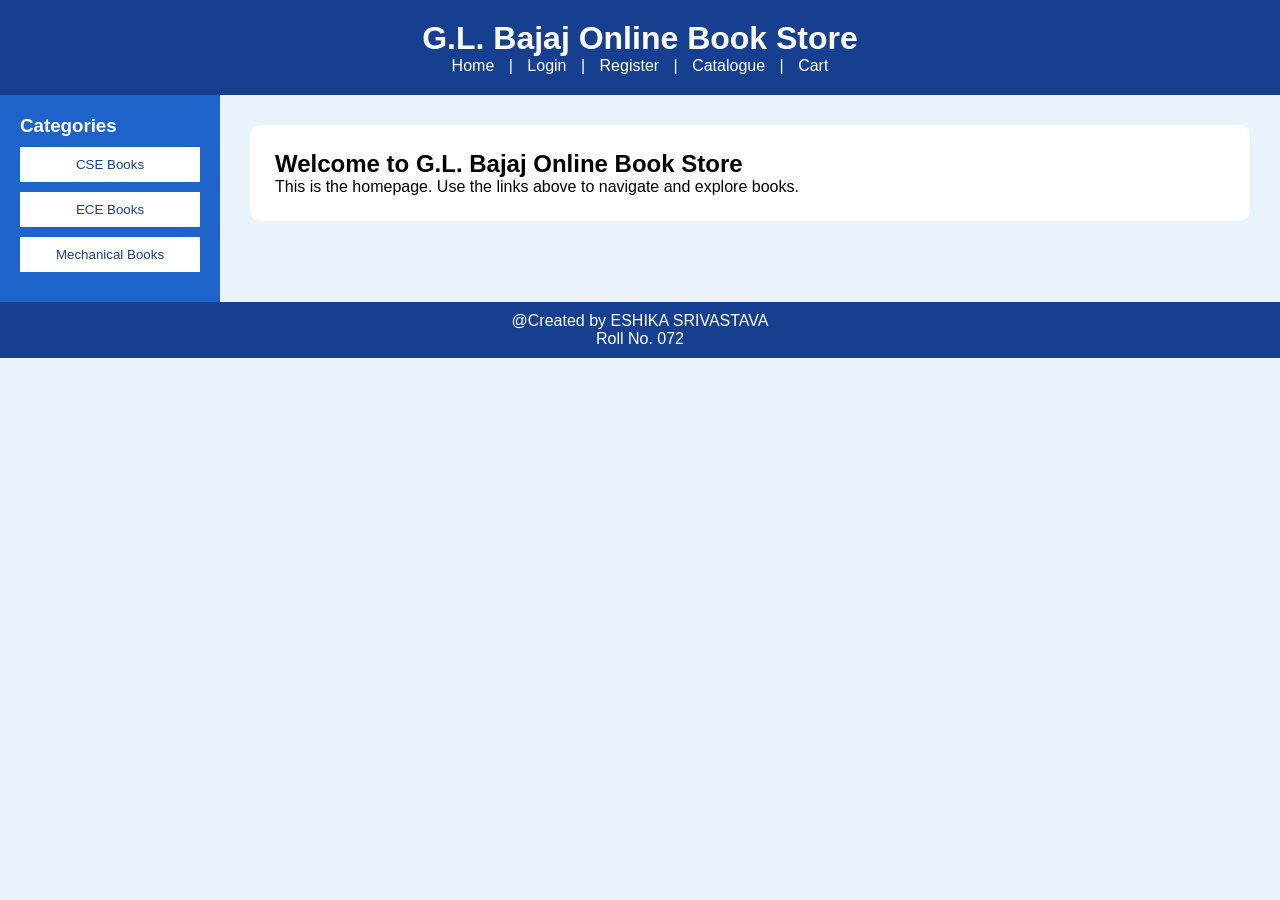
<file: index.html>
<!DOCTYPE html>
<html lang="en">
<head>
<meta charset="UTF-8">
<meta name="viewport" content="width=device-width, initial-scale=1.0">
<title>G.L. Bajaj Online Book Store</title>
<link rel="stylesheet" href="style.css">
</head>

<body>

<header>
    <h1>G.L. Bajaj Online Book Store</h1>
    <nav>
        <a href="index.html" class="active">Home</a> |
        <a href="login.html">Login</a> |
        <a href="register.html">Register</a> |
        <a href="catalogue.html">Catalogue</a> |
        <a href="cart.html">Cart</a>
    </nav>
</header>

<div class="layout">

    <aside>
        <h3>Categories</h3>
        <button class="cat-btn">CSE Books</button>
        <button class="cat-btn">ECE Books</button>
        <button class="cat-btn">Mechanical Books</button>
    </aside>

    <main>
        <div class="panel wide">
            <h2>Welcome to G.L. Bajaj Online Book Store</h2>
            <p>This is the homepage. Use the links above to navigate and explore books.</p>
        </div>
    </main>

</div>

<footer>
    <div class="credit">
        @Created by ESHIKA SRIVASTAVA <br>
        Roll No. 072
    </div>
</footer>

</body>
</html>
</file>
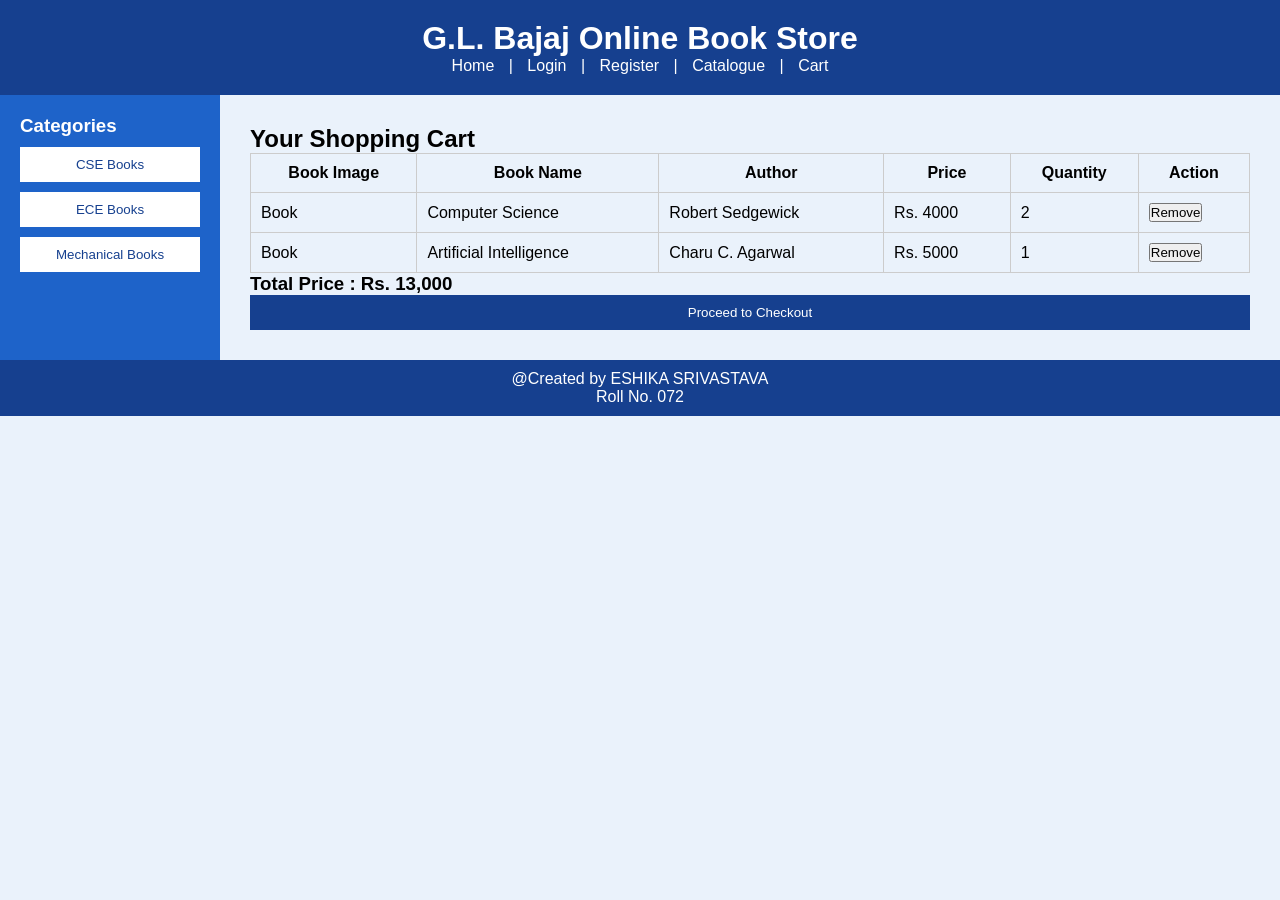
<file: cart.html>
<!DOCTYPE html>
<html lang="en">
<head>
<meta charset="UTF-8">
<meta name="viewport" content="width=device-width, initial-scale=1.0">
<title>Cart - G.L. Bajaj Online Book Store</title>
<link rel="stylesheet" href="style.css">
</head>

<body>

<header>
    <h1>G.L. Bajaj Online Book Store</h1>

    <nav>
        <a href="index.html">Home</a> |
        <a href="login.html">Login</a> |
        <a href="register.html">Register</a> |
        <a href="catalogue.html">Catalogue</a> |
        <a href="cart.html" class="active">Cart</a>
    </nav>
</header>

<div class="layout">

    <aside>
        <h3>Categories</h3>

        <button class="cat-btn">CSE Books</button>
        <button class="cat-btn">ECE Books</button>
        <button class="cat-btn">Mechanical Books</button>
    </aside>

    <main>

        <h2>Your Shopping Cart</h2>

        <table border="1">

            <tr>
                <th>Book Image</th>
                <th>Book Name</th>
                <th>Author</th>
                <th>Price</th>
                <th>Quantity</th>
                <th>Action</th>
            </tr>

            <tr>
                <td>Book</td>
                <td>Computer Science</td>
                <td>Robert Sedgewick</td>
                <td>Rs. 4000</td>
                <td>2</td>
                <td><button>Remove</button></td>
            </tr>

            <tr>
                <td>Book</td>
                <td>Artificial Intelligence</td>
                <td>Charu C. Agarwal</td>
                <td>Rs. 5000</td>
                <td>1</td>
                <td><button>Remove</button></td>
            </tr>

        </table>

        <h3>Total Price : Rs. 13,000</h3>

        <button class="btn-primary">Proceed to Checkout</button>

    </main>

</div>

<footer>
    <div class="credit">
        @Created by ESHIKA SRIVASTAVA <br>
        Roll No. 072
    </div>
</footer>

</body>
</html>
</file>
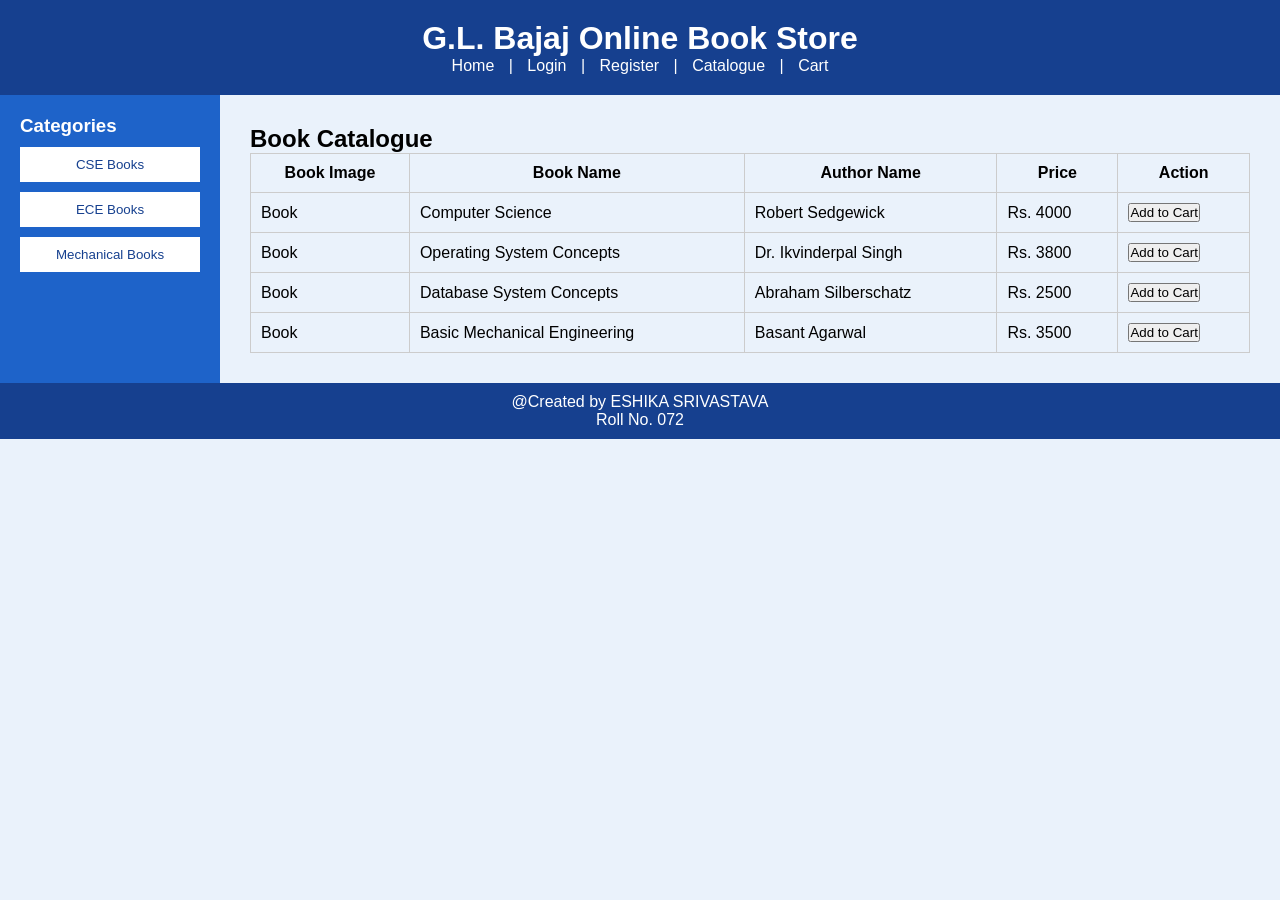
<file: catalogue.html>
<!DOCTYPE html>
<html lang="en">
<head>
<meta charset="UTF-8">
<meta name="viewport" content="width=device-width, initial-scale=1.0">
<title>Catalogue - G.L. Bajaj Online Book Store</title>
<link rel="stylesheet" href="style.css">
</head>

<body>

<header>
    <h1>G.L. Bajaj Online Book Store</h1>

    <nav>
        <a href="index.html">Home</a> |
        <a href="login.html">Login</a> |
        <a href="register.html">Register</a> |
        <a href="catalogue.html" class="active">Catalogue</a> |
        <a href="cart.html">Cart</a>
    </nav>
</header>

<div class="layout">

    <aside>
        <h3>Categories</h3>

        <button class="cat-btn">CSE Books</button>
        <button class="cat-btn">ECE Books</button>
        <button class="cat-btn">Mechanical Books</button>
    </aside>

    <main>

        <h2>Book Catalogue</h2>

        <table border="1">

            <tr>
                <th>Book Image</th>
                <th>Book Name</th>
                <th>Author Name</th>
                <th>Price</th>
                <th>Action</th>
            </tr>

            <tr>
                <td>Book</td>
                <td>Computer Science</td>
                <td>Robert Sedgewick</td>
                <td>Rs. 4000</td>
                <td><button>Add to Cart</button></td>
            </tr>

            <tr>
                <td>Book</td>
                <td>Operating System Concepts</td>
                <td>Dr. Ikvinderpal Singh</td>
                <td>Rs. 3800</td>
                <td><button>Add to Cart</button></td>
            </tr>

            <tr>
                <td>Book</td>
                <td>Database System Concepts</td>
                <td>Abraham Silberschatz</td>
                <td>Rs. 2500</td>
                <td><button>Add to Cart</button></td>
            </tr>

            <tr>
                <td>Book</td>
                <td>Basic Mechanical Engineering</td>
                <td>Basant Agarwal</td>
                <td>Rs. 3500</td>
                <td><button>Add to Cart</button></td>
            </tr>

        </table>

    </main>

</div>

<footer>
    <div class="credit">
        @Created by ESHIKA SRIVASTAVA <br>
        Roll No. 072
    </div>
</footer>

</body>
</html>
</file>
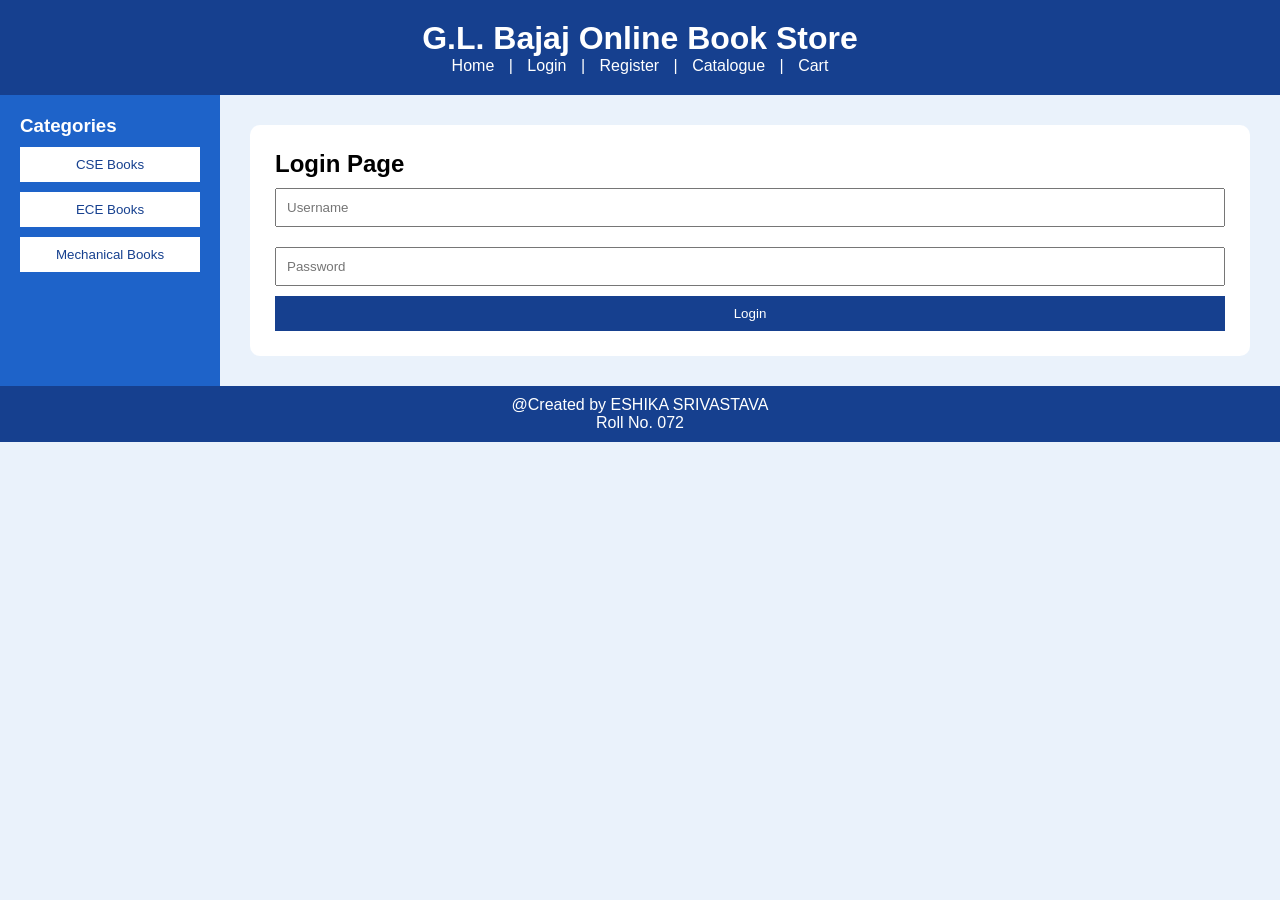
<file: login.html>
<!DOCTYPE html>
<html lang="en">
<head>
<meta charset="UTF-8">
<meta name="viewport" content="width=device-width, initial-scale=1.0">
<title>Login - G.L. Bajaj Online Book Store</title>
<link rel="stylesheet" href="style.css">
</head>

<body>

<header>
    <h1>G.L. Bajaj Online Book Store</h1>
    <nav>
        <a href="index.html">Home</a> |
        <a href="login.html" class="active">Login</a> |
        <a href="register.html">Register</a> |
        <a href="catalogue.html">Catalogue</a> |
        <a href="cart.html">Cart</a>
    </nav>
</header>

<div class="layout">

    <aside>
        <h3>Categories</h3>
        <button class="cat-btn">CSE Books</button>
        <button class="cat-btn">ECE Books</button>
        <button class="cat-btn">Mechanical Books</button>
    </aside>

    <main>
        <div class="panel">
            <h2>Login Page</h2>

            <form>
                <input type="text" placeholder="Username">
                <input type="password" placeholder="Password">

                <button class="btn-primary" type="submit">
                    Login
                </button>
            </form>

        </div>
    </main>

</div>

<footer>
    <div class="credit">
        @Created by ESHIKA SRIVASTAVA <br>
        Roll No. 072
    </div>
</footer>

</body>
</html>
</file>
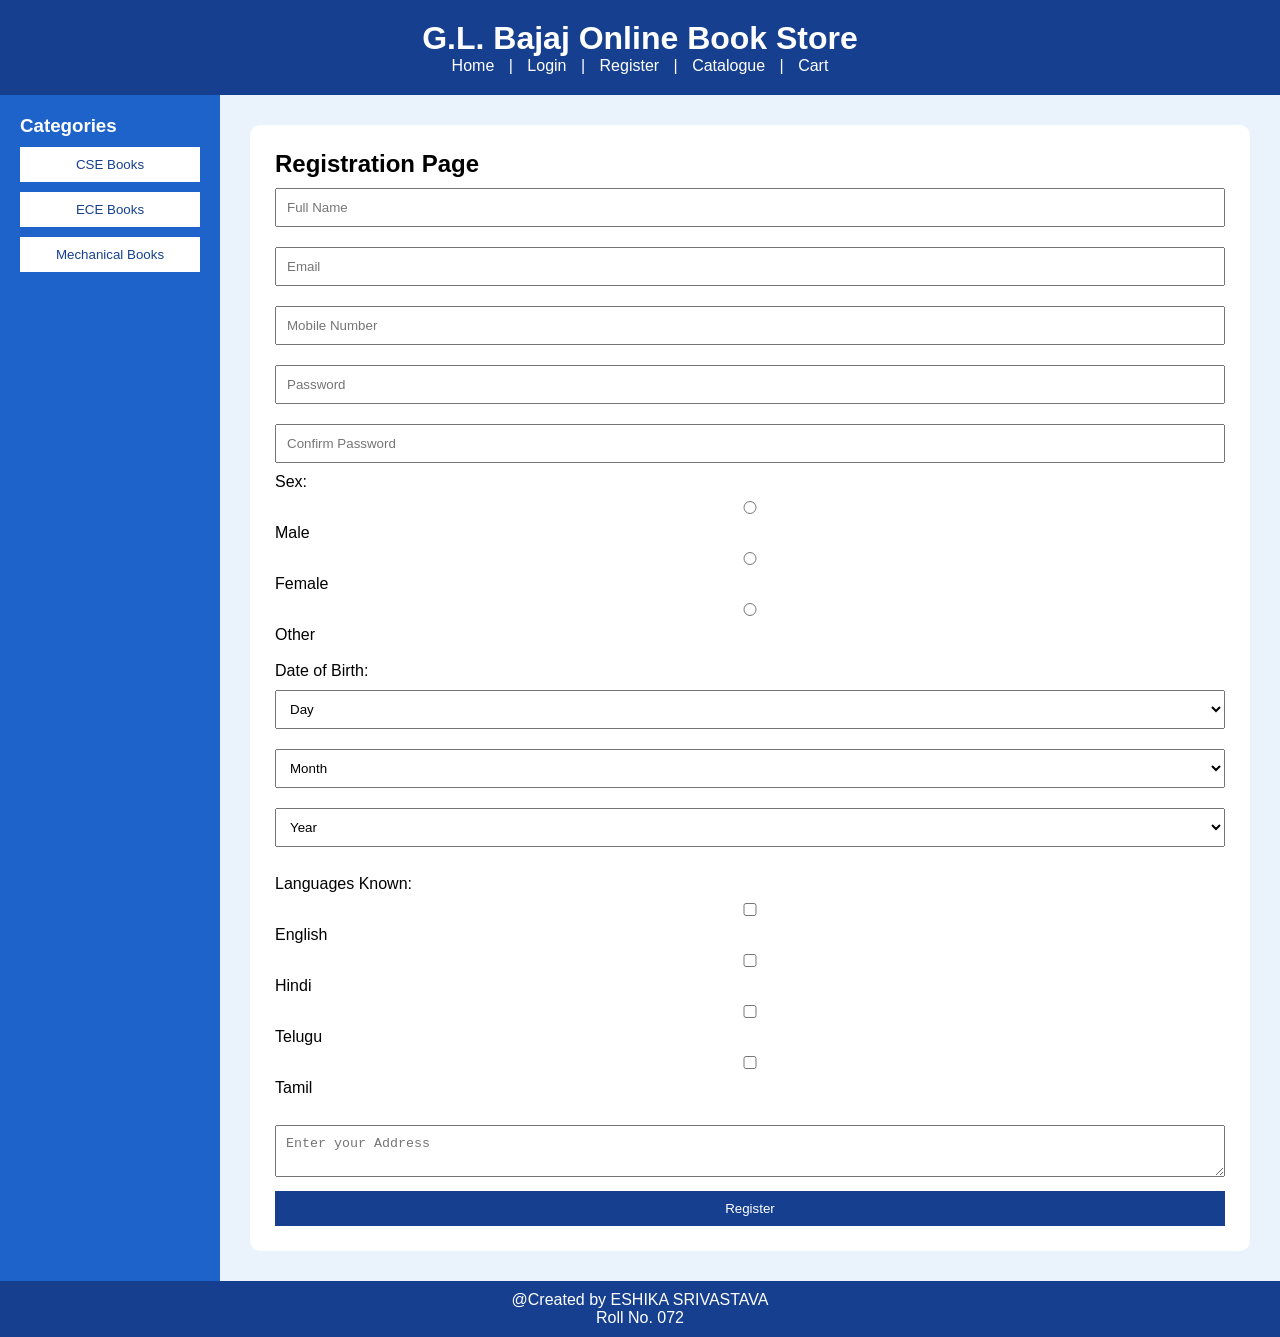
<file: register.html>
<!DOCTYPE html>
<html lang="en">
<head>
<meta charset="UTF-8">
<meta name="viewport" content="width=device-width, initial-scale=1.0">
<title>Register - G.L. Bajaj Online Book Store</title>
<link rel="stylesheet" href="style.css">
</head>

<body>

<header>
    <h1>G.L. Bajaj Online Book Store</h1>
    <nav>
        <a href="index.html">Home</a> |
        <a href="login.html">Login</a> |
        <a href="register.html" class="active">Register</a> |
        <a href="catalogue.html">Catalogue</a> |
        <a href="cart.html">Cart</a>
    </nav>
</header>

<div class="layout">

    <aside>
        <h3>Categories</h3>
        <button class="cat-btn">CSE Books</button>
        <button class="cat-btn">ECE Books</button>
        <button class="cat-btn">Mechanical Books</button>
    </aside>

    <main>

        <div class="panel">

            <h2>Registration Page</h2>

            <form>

                <input type="text" placeholder="Full Name">
                <input type="email" placeholder="Email">
                <input type="tel" placeholder="Mobile Number">

                <input type="password" placeholder="Password">
                <input type="password" placeholder="Confirm Password">

                <label>Sex:</label>

                <label><input type="radio" name="sex"> Male</label>
                <label><input type="radio" name="sex"> Female</label>
                <label><input type="radio" name="sex"> Other</label>

                <br><br>

                <label>Date of Birth:</label>

                <select><option>Day</option></select>
                <select><option>Month</option></select>
                <select><option>Year</option></select>

                <br><br>

                <label>Languages Known:</label>

                <label><input type="checkbox"> English</label>
                <label><input type="checkbox"> Hindi</label>
                <label><input type="checkbox"> Telugu</label>
                <label><input type="checkbox"> Tamil</label>

                <br><br>

                <textarea placeholder="Enter your Address"></textarea>

                <button class="btn-primary">Register</button>

            </form>

        </div>

    </main>

</div>

<footer>
    <div class="credit">
        @Created by ESHIKA SRIVASTAVA<br>
        Roll No. 072
    </div>
</footer>

</body>
</html>
</file>
<file: style.css>
*{
    margin:0;
    padding:0;
    box-sizing:border-box;
}

body{
    font-family:Arial, sans-serif;
    background:#eaf2fb;
}

header{
    background:#16408f;
    color:white;
    text-align:center;
    padding:20px;
}

nav a{
    color:white;
    text-decoration:none;
    margin:0 10px;
}

.layout{
    display:flex;
}

aside{
    width:220px;
    background:#1e63c9;
    color:white;
    padding:20px;
}

.cat-btn{
    display:block;
    width:100%;
    margin:10px 0;
    padding:10px;
    border:none;
    background:white;
    color:#16408f;
    cursor:pointer;
}

main{
    flex:1;
    padding:30px;
}

.panel{
    background:white;
    padding:25px;
    border-radius:10px;
}

input,select,textarea{
    width:100%;
    padding:10px;
    margin:10px 0;
}

.btn-primary{
    background:#16408f;
    color:white;
    padding:10px;
    border:none;
    width:100%;
}

table{
    width:100%;
    border-collapse:collapse;
}

table,th,td{
    border:1px solid #ccc;
    padding:10px;
}

footer{
    background:#16408f;
    color:white;
    text-align:center;
    padding:10px;
}
</file>
